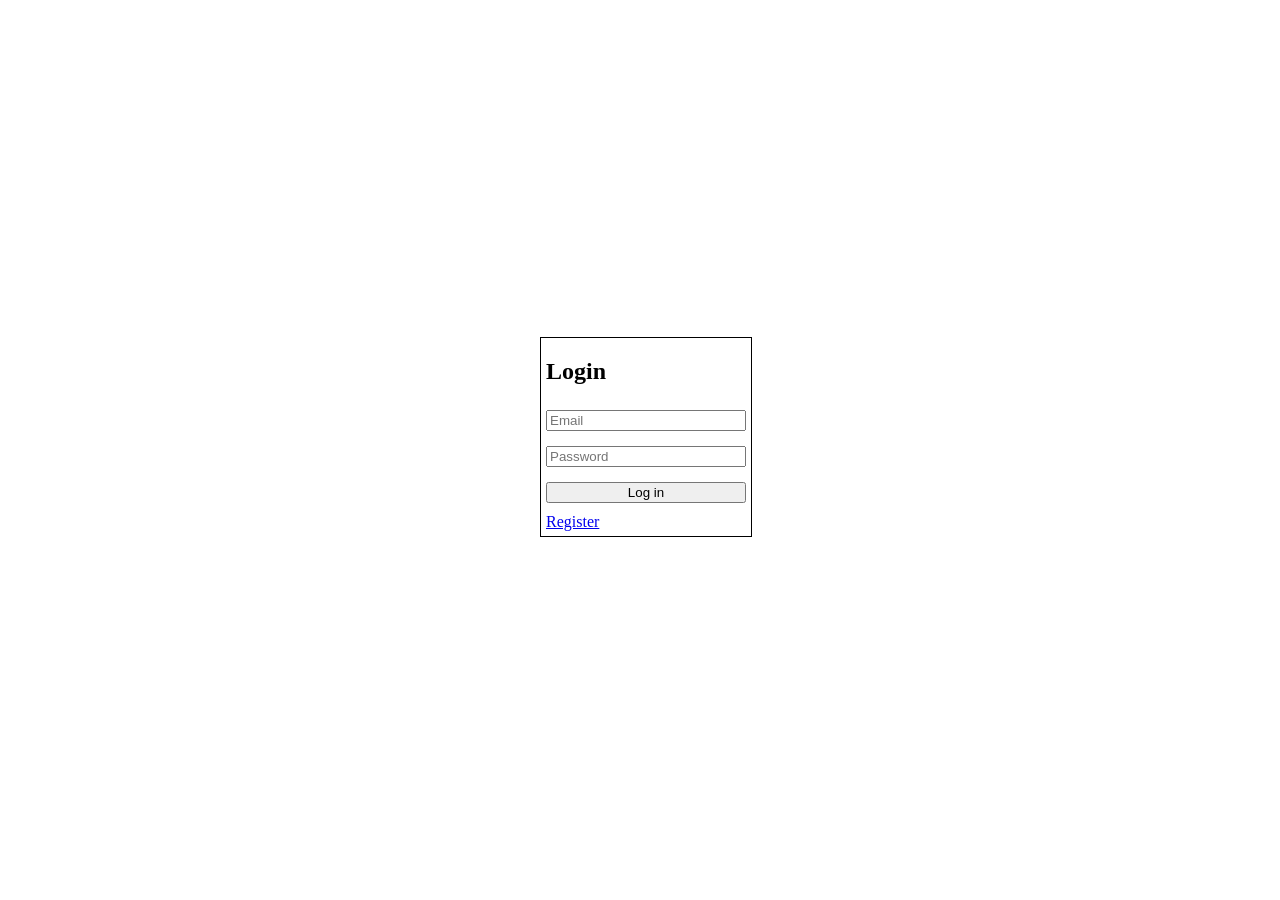
<file: src/main/resources/static/pages/login.html>
<!DOCTYPE html>
<html>
<head>
	<meta http-equiv="Content-Type" content="text/html; charset=UTF-8">
	<title>Login</title>
	<script src="../js/common-aaa.js" defer></script>
	<script src="../js/token-aaa.js" defer></script>
	<script src="../js/login-aaa.js" defer></script>
	<link href="../styles/login-aaa.css" rel="stylesheet" type="text/css">
</head>
<body>
	<div class="login-panel">
		<div class="login-input-container">
			<h2>Login</h2>
		</div>
		<div class="login-input-container">
			<input id="email" class="login-input"
				name="email" type="text" placeholder="Email">
		</div>
		<div class="login-input-container">
			<input id="password" class="login-input"
				name="password" type="password" placeholder="Password">
		</div>
		<div class="login-input-container">
			<button id="login-button" class="login-input">Log in</button>
		</div>
		<div class="login-input-container">
			<a href="./register.html">Register</a>
		</div>
		<div id="error-message" class="login-input-container" style="display: none;">
			<div class="error-message">Wrong login or password</div>
		</div>
	</div>
</body>
</html>
</file>
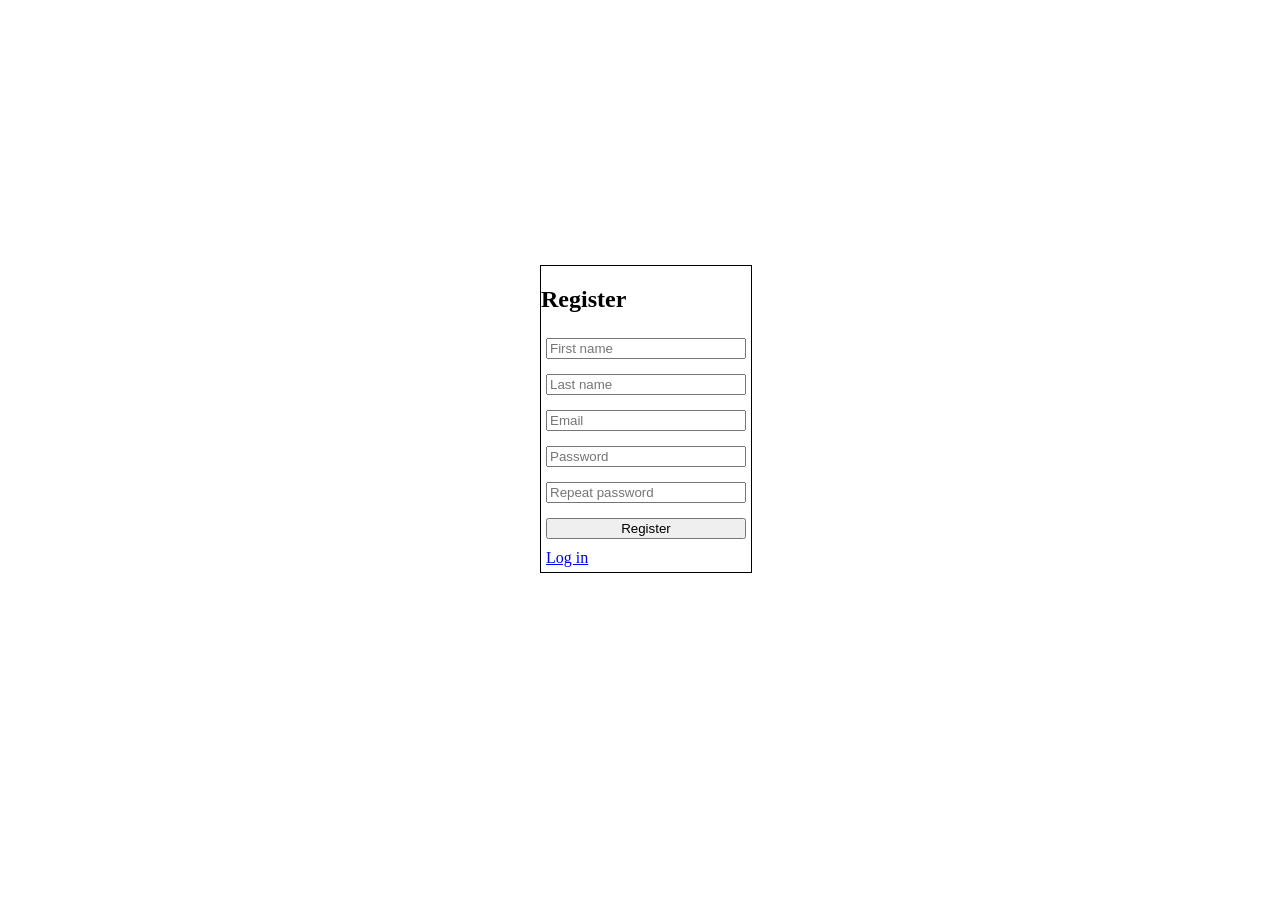
<file: src/main/resources/static/pages/register.html>
<!DOCTYPE html>
<html>
<head>
	<meta http-equiv="Content-Type" content="text/html; charset=UTF-8">
	<title>Register</title>
	<script src="../js/common-aaa.js" defer></script>
	<script src="../js/token-aaa.js" defer></script>
	<script src="../js/register-aaa.js" defer></script>
	<link href="../styles/register-aaa.css" rel="stylesheet" type="text/css">
</head>
<body>
	<div class="register-panel">
		<h2>Register</h2>
		<div class="login-input-container">
			<input id="first-name" class="login-input"
				name="first-name" type="text" placeholder="First name">
		</div>
		<div class="login-input-container">
			<input id="last-name" class="login-input"
				   name="last-name" type="text" placeholder="Last name">
		</div>
		<div class="login-input-container">
			<input id="email" class="login-input"
				   name="email" type="text" placeholder="Email">
		</div>
		<div class="login-input-container">
			<input id="password" class="login-input"
					name="password" type="password" placeholder="Password">
		</div>
		<div class="login-input-container">
			<input id="repeat-password" class="login-input"
				   name="repeat-password" type="password" placeholder="Repeat password">
		</div>
		<div class="login-input-container">
			<button id="register-button" class="login-input">Register</button>
		</div>
		<div class="login-input-container">
			<a href="./login.html">Log in</a>
		</div>
		<div id="error-message" class="login-input-container" style="display: none;">
			<div id="error-message-block" class="error-message"></div>
		</div>
	</div>
</body>
</html>
</file>
<file: src/main/resources/static/styles/login-aaa.css>
.login-panel {
	width: 210px;
	border: 1px solid #000000;
	position: absolute;
	top: 43%;
	left: 50%;
	margin-left: -100px;
	margin-top: -50px;
}

.login-input-container {
	margin: 5px;
}

.login-input {
	box-sizing: border-box;
	margin-top: 5px;
	margin-bottom: 5px;
	width: 100%;
}

.error-message {
    color: red;
}

.login-language {
	float: right;
}
</file>
<file: src/main/resources/static/styles/register-aaa.css>
.register-panel {
	width: 210px;
	border: 1px solid #000000;
	position: absolute;
	top: 35%;
	left: 50%;
	margin-left: -100px;
	margin-top: -50px;
}

.login-input-container {
	margin: 5px;
}

.login-input {
	box-sizing: border-box;
	margin-top: 5px;
	margin-bottom: 5px;
	width: 100%;
}

.error-message {
    color: red;
}

.login-language {
	float: right;
}
</file>
